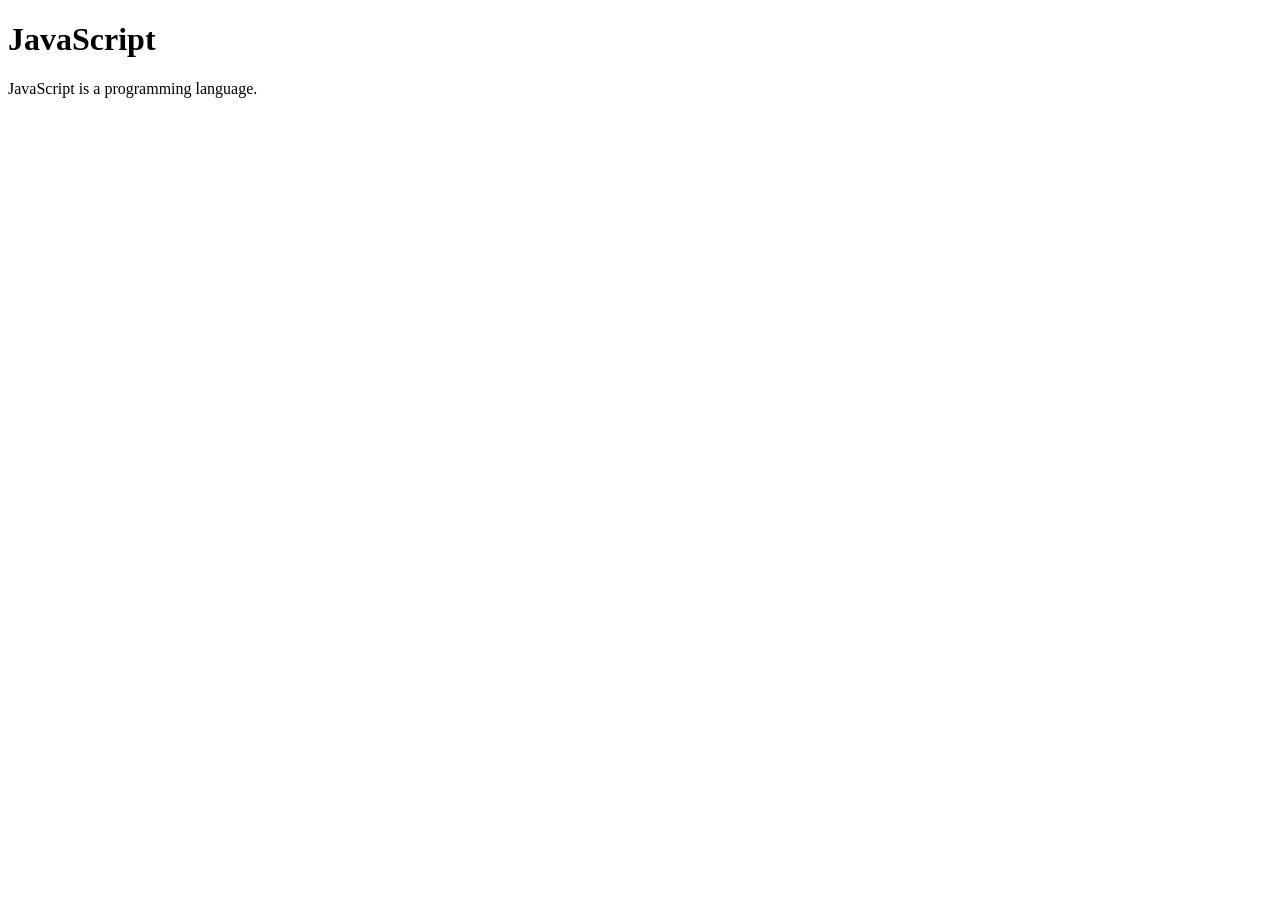
<file: PD10/index.html>
<!DOCTYPE html>
<html lang="en">
<head>
    <meta charset="UTF-8">
    <meta name="viewport" content="width=device-width, initial-scale=1.0">
    <title>Ernest Grin - External JavaScript</title>
</head>
<body>
    <h1>JavaScript</h1>
    <p>JavaScript is a programming language.</p>

    <script src="JS/main.js"></script>
</body>
</html>
</file>
